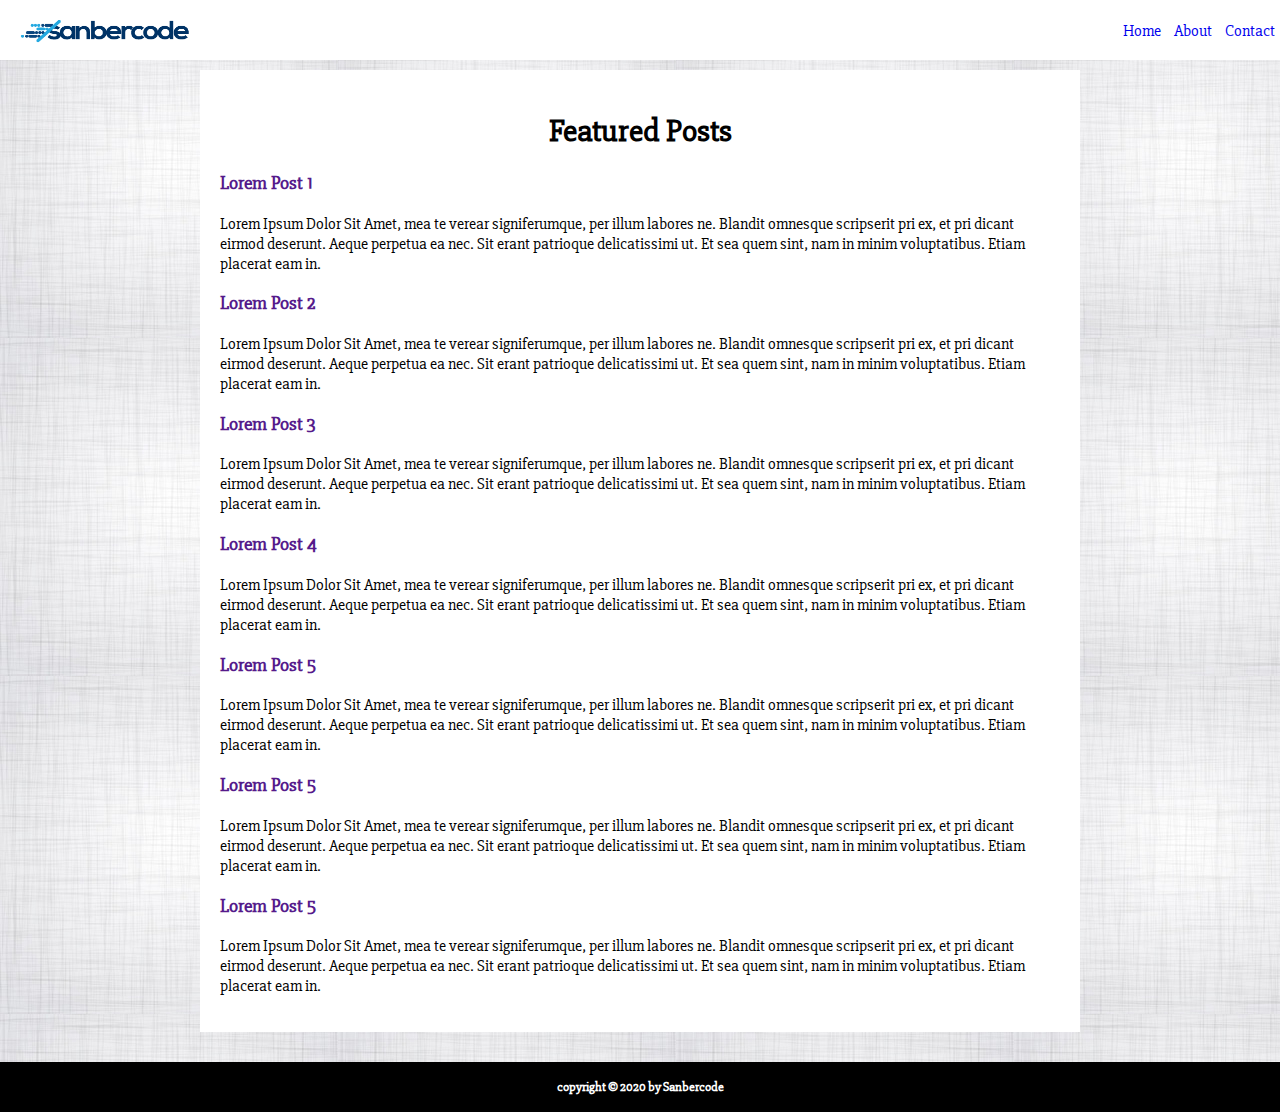
<file: tugas-bootcamp-juli-2020-master/Pekan-1/hari-ke-2/index.html>
<!DOCTYPE html>
<html>
  <head>
    <link href="public/css/style.css" rel="stylesheet" />
    <link href="https://fonts.googleapis.com/css?family=Slabo+27px" rel="stylesheet">

</head>
  <body>
    <header>
      <img id="logo" src="public/img/logo.png" width="200px" />
      <nav>
        <ul>
          <li><a href="index.html">Home </a> </li>
          <li><a href="about.html">About </a> </li>
          <li><a href="contact.html">Contact </a> </li>
        </ul>
      </nav>
    </header>
    <section >
      <h1>Featured Posts</h1>
      <div id="article-list">
        <div>
          <a href=""><h3>Lorem Post 1</h3></a>
          <p>
            Lorem Ipsum Dolor Sit Amet, mea te verear signiferumque, per illum labores ne. Blandit omnesque scripserit pri ex, et pri dicant eirmod deserunt. Aeque perpetua ea nec. Sit erant patrioque delicatissimi ut. Et sea quem sint, nam in minim voluptatibus. Etiam placerat eam in.
          </p>
        </div>
        <div>
          <a href=""><h3>Lorem Post 2</h3></a>
          <p>
            Lorem Ipsum Dolor Sit Amet, mea te verear signiferumque, per illum labores ne. Blandit omnesque scripserit pri ex, et pri dicant eirmod deserunt. Aeque perpetua ea nec. Sit erant patrioque delicatissimi ut. Et sea quem sint, nam in minim voluptatibus. Etiam placerat eam in.
          </p>
        </div>
        <div>
          <a href=""><h3>Lorem Post 3</h3></a>
          <p>
            Lorem Ipsum Dolor Sit Amet, mea te verear signiferumque, per illum labores ne. Blandit omnesque scripserit pri ex, et pri dicant eirmod deserunt. Aeque perpetua ea nec. Sit erant patrioque delicatissimi ut. Et sea quem sint, nam in minim voluptatibus. Etiam placerat eam in.
          </p>
        </div>
        <div>
          <a href=""><h3>Lorem Post 4</h3></a>
          <p>
            Lorem Ipsum Dolor Sit Amet, mea te verear signiferumque, per illum labores ne. Blandit omnesque scripserit pri ex, et pri dicant eirmod deserunt. Aeque perpetua ea nec. Sit erant patrioque delicatissimi ut. Et sea quem sint, nam in minim voluptatibus. Etiam placerat eam in.
          </p>
        </div>
        <div>
          <a href=""><h3>Lorem Post 5</h3></a>
          <p>
            Lorem Ipsum Dolor Sit Amet, mea te verear signiferumque, per illum labores ne. Blandit omnesque scripserit pri ex, et pri dicant eirmod deserunt. Aeque perpetua ea nec. Sit erant patrioque delicatissimi ut. Et sea quem sint, nam in minim voluptatibus. Etiam placerat eam in.
          </p>
        </div>
        <div>
            <a href=""><h3>Lorem Post 5</h3></a>
            <p>
              Lorem Ipsum Dolor Sit Amet, mea te verear signiferumque, per illum labores ne. Blandit omnesque scripserit pri ex, et pri dicant eirmod deserunt. Aeque perpetua ea nec. Sit erant patrioque delicatissimi ut. Et sea quem sint, nam in minim voluptatibus. Etiam placerat eam in.
            </p>
          </div>
          <div>
            <a href=""><h3>Lorem Post 5</h3></a>
            <p>
              Lorem Ipsum Dolor Sit Amet, mea te verear signiferumque, per illum labores ne. Blandit omnesque scripserit pri ex, et pri dicant eirmod deserunt. Aeque perpetua ea nec. Sit erant patrioque delicatissimi ut. Et sea quem sint, nam in minim voluptatibus. Etiam placerat eam in.
            </p>
          </div>
      </div>
    </section>
    <footer>
      <h5>copyright &copy; 2020 by Sanbercode</h5>
    </footer>
  </body>
</html>
</file>
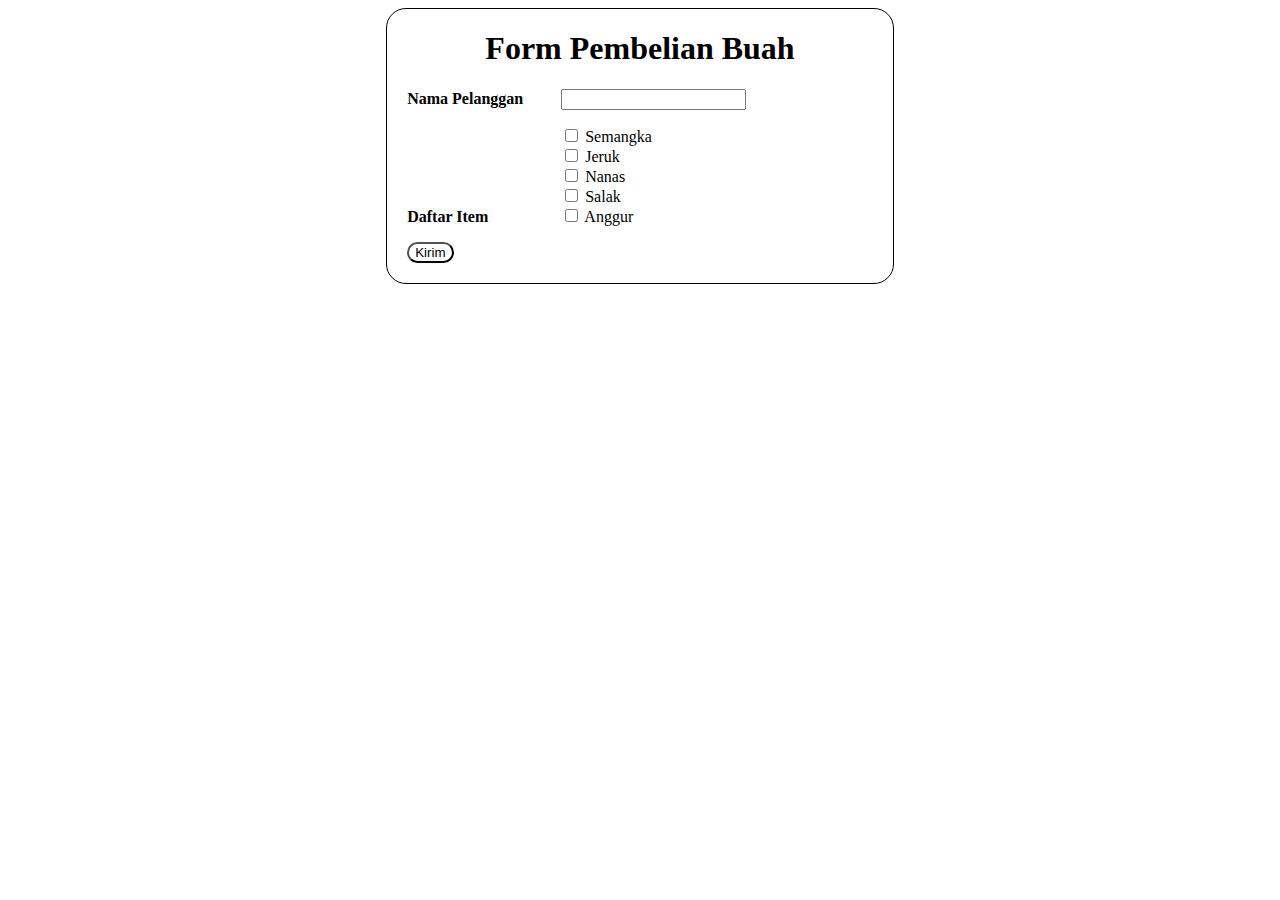
<file: quiz-bootcamp-juli-2020-master/Quiz-1/Essay/no11.html>
<html>
  <head>
    <title>Form Pembelian Buah</title>
  </head>
  <body>
    <div style="width: 40%; margin: 0 auto; border: 1px solid #000; border-radius: 20px">
      <h1 style="text-align:center">Form Pembelian Buah</h1>
      <div style="padding: 20px; padding-top: 0px">
        <div style="display: block; margin-bottom: 1em;">
          <div style="display: inline-block; width: 150px; font-weight: bold; font-size: 16px;">
            Nama Pelanggan
          </div>
          
          <input style="display: inline-block;" type="text" name="name">
        </div>
        <div style="display: block; margin-bottom: 1em;">
          <div style="display: inline-block; width: 150px; font-weight: bold; font-size: 16px;">
            Daftar Item 
          </div>
          <div style="display: inline-block;">
            <input type="checkbox" name="semangka" value="semangka">
            <label>Semangka</label><br>
            <input type="checkbox" name="jeruk" value="jeruk">
            <label>Jeruk</label><br>
            <input type="checkbox" name="nanas" value="nanas">
            <label>Nanas</label><br>
            <input type="checkbox" name="salak" value="salak">
            <label>Salak</label><br>
            <input type="checkbox" name="anggur" value="anggur">
            <label>Anggur</label><br>
          </div>
        </div>
        <button style="background: white; border-radius: 20px;">
          <a href="#" style="text-decoration: none; color: black;">Kirim</a>
        </button>
      </div>
    </div>
  </body>
</html>
</file>
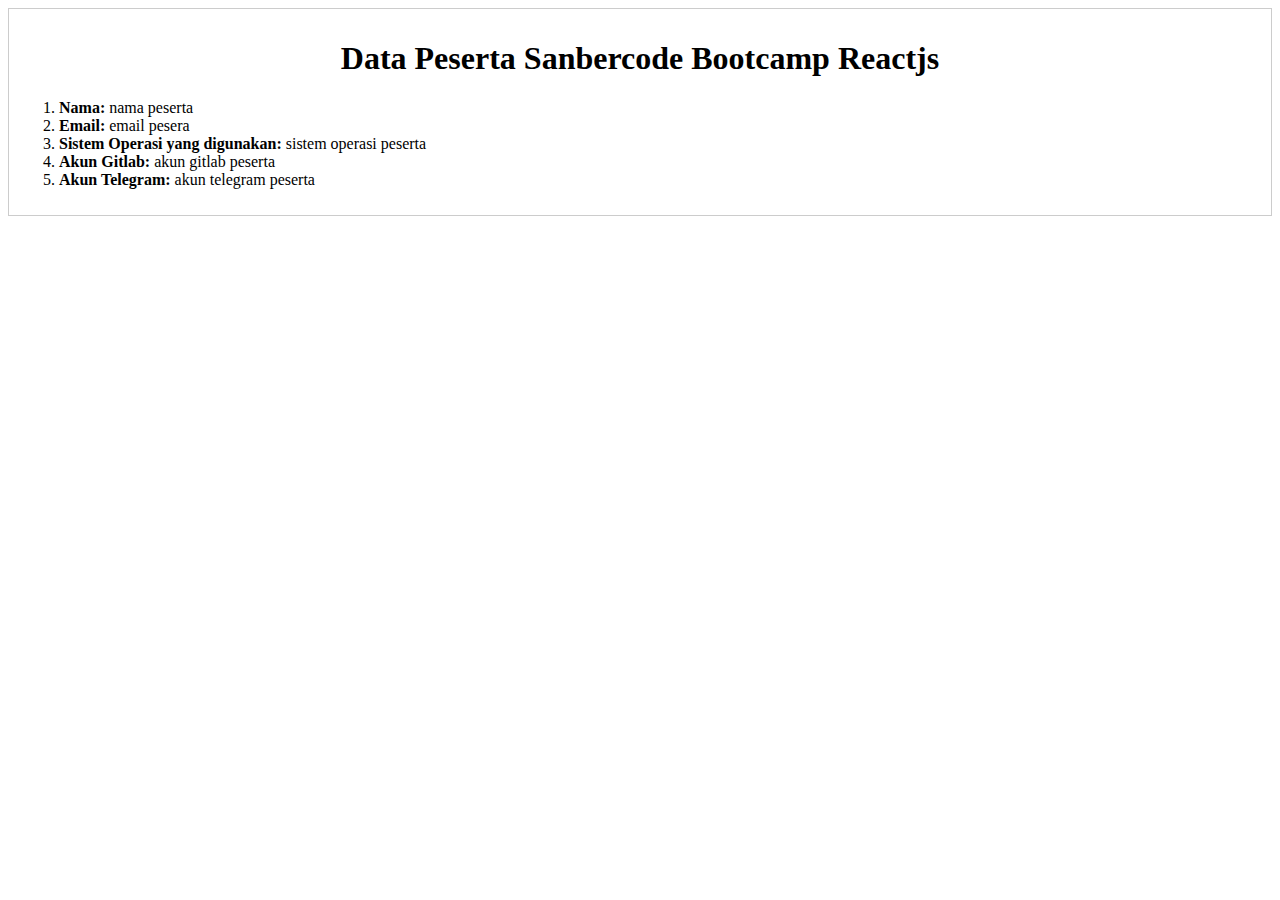
<file: tugas-bootcamp-juli-2020-master/Pekan-1/hari-ke-2/about.html>
<html>
  <header>
    <title>about</title>
  </header>
  <body>
    <div style="padding: 10px; border: 1px solid #ccc">
      <h1 style="text-align: center;">Data Peserta Sanbercode Bootcamp Reactjs</h1>
      <ol>
        <li><strong style="width: 100px;">Nama:</strong> nama peserta</li> 
        <li><strong style="width: 100px;">Email:</strong> email pesera</li> 
        <li><strong style="width: 100px;">Sistem Operasi yang digunakan:</strong> sistem operasi peserta</li>
        <li><strong style="width: 100px;">Akun Gitlab:</strong> akun gitlab peserta</li> 
        <li><strong style="width: 100px;">Akun Telegram:</strong> akun telegram peserta</li> 
      </ol>
    </div>
  </body>
</html>
</file>
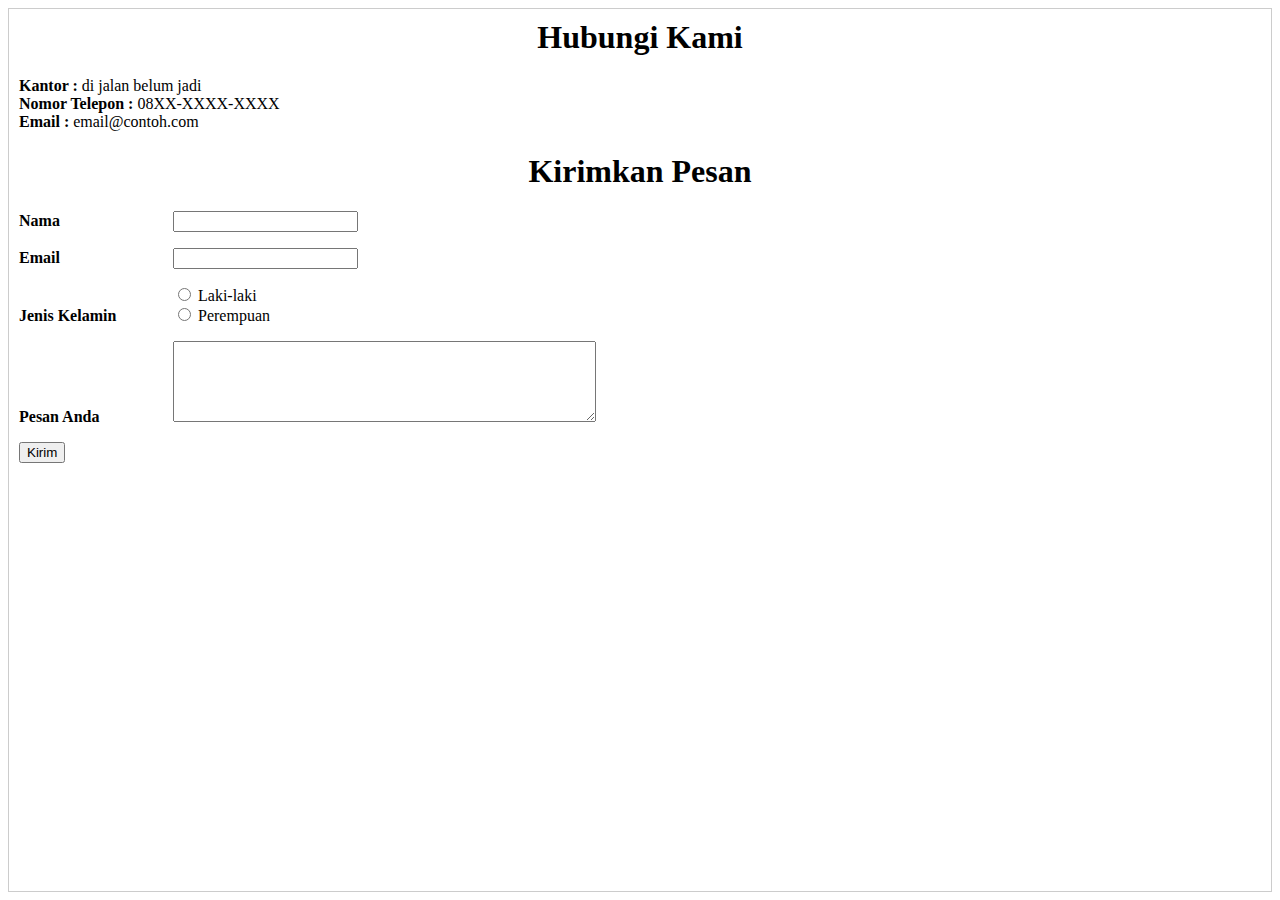
<file: tugas-bootcamp-juli-2020-master/Pekan-1/hari-ke-2/contact.html>
<html>
<header>
  <title>contact</title>
</header>
<body style="padding: 10px; border: 1px solid #ccc">
  <h1 style="text-align:center">Hubungi Kami</h1>
    <strong>Kantor :</strong>
    di jalan belum jadi
    <br/>
    <strong>Nomor Telepon :</strong>
    08XX-XXXX-XXXX
    <br/>
    <strong>Email :</strong>
    email@contoh.com
  <h1 style="text-align:center">Kirimkan Pesan</h1>
  <div>
    <div style="display: block; margin-bottom: 1em;">
      <div style="display: inline-block; width: 150px; font-weight: bold; font-size: 16px;">
        Nama 
      </div>
      
      <input style="display: inline-block;" type="text" name="name">
    </div>
    <div style="display: block; margin-bottom: 1em;">
      <div style="display: inline-block; width: 150px; font-weight: bold; font-size: 16px;">
        Email 
      </div>
      <input style="display: inline-block;" type="text" name="name">
    </div>
    <div style="display: block; margin-bottom: 1em;">
      <div style="display: inline-block; width: 150px; font-weight: bold; font-size: 16px;">
        Jenis Kelamin 
      </div>
      <div style="display: inline-block;">
        <input type="radio" id="male" name="gender" value="male">
        <label for="male">Laki-laki</label><br>
        <input type="radio" id="female" name="gender" value="female">
        <label for="female">Perempuan</label><br>
      </div>
    </div>
    <div style="display: block; margin-bottom: 1em;">
      <div style="display: inline-block; width: 150px; font-weight: bold; font-size: 16px;">
        Pesan Anda 
      </div>
      <textarea cols="50" rows="5"></textarea>
    </div>
    <button>
      <a href="index.html" style="text-decoration: none; color: black;">Kirim</a>
    </button>
  </div>
</body>
</html>
</file>
<file: tugas-bootcamp-juli-2020-master/Pekan-1/hari-ke-2/public/css/style.css>
body {
    background-image: url(../img/pattern.jpg);
    font-family: 'Slabo 27px', serif;
    margin: 0px;
}

header {
    background-color: white;
    height: 50px;
    display: flex;
    justify-content: space-between;
    padding: 5px;
    position: fixed;
    top: 0px;
    right: 0px;
    left: 0px;
    z-index: 1;
}

nav li {
    list-style: none;
    display: inline-block;
    margin-left: 10px;
}

a {
    text-decoration: none;
}

section {
    margin-left: 200px;
    margin-right: 200px;
    background-color: white;
    position: relative;
    top: 70px;
    padding: 20px;
    margin-bottom: 100px;
}

h1 {
    text-align: center;
}

article {
    border-bottom: 1px solid lightgrey;
}

h5 {
    text-align: center;
}

footer {
    display: flex;
    position: relative;
    width: 100%;
    bottom: 0px;
    right: 0px;
    left: 0px;
    background-color: black;
    color: white;
    height: 50px;
    justify-content: center;
    align-items: center;
}
</file>
